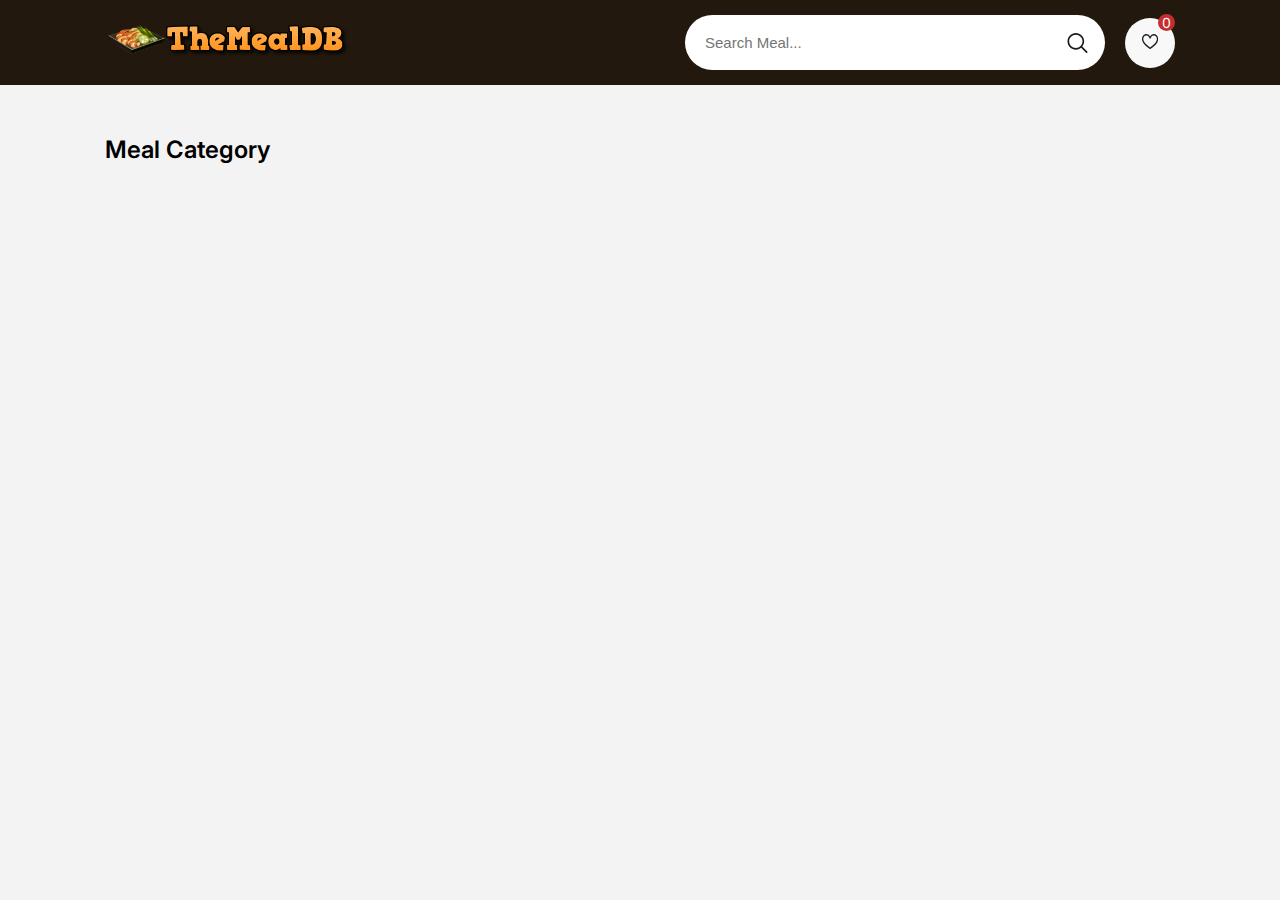
<file: index.html>
<!DOCTYPE html>
<html>
<head>
	<meta charset="UTF-8">
    <meta name="viewport" content="width=device-width, initial-scale=1.0">
	<title>Meal App | Rahul</title>
	<link rel="stylesheet" href="style.css">
</head>
<body>
	<main>
		<!-- Header -->
		<header>
			<div class="container">
				<div class="headerBox">
					<div class="headerLogo">
						<a href="/">
							<img src="images/logo.png">
						</a>
					</div>
					<div class="headerRightBox">
						<div class="searchBox">
							<form action="#">
								<input placeholder="Search Meal..." type="text" id="search">
								<button>
									<svg xmlns="http://www.w3.org/2000/svg" x="0px" y="0px" width="100" height="100" viewBox="0 0 30 30">
										<path d="M 13 3 C 7.4889971 3 3 7.4889971 3 13 C 3 18.511003 7.4889971 23 13 23 C 15.396508 23 17.597385 22.148986 19.322266 20.736328 L 25.292969 26.707031 A 1.0001 1.0001 0 1 0 26.707031 25.292969 L 20.736328 19.322266 C 22.148986 17.597385 23 15.396508 23 13 C 23 7.4889971 18.511003 3 13 3 z M 13 5 C 17.430123 5 21 8.5698774 21 13 C 21 17.430123 17.430123 21 13 21 C 8.5698774 21 5 17.430123 5 13 C 5 8.5698774 8.5698774 5 13 5 z" fill="#1c1d1b"></path>
									</svg>
								</button>
							</form>
						</div>
						<div class="favIcon" id='wishlistIcon'>
							<div class="icon">
								<svg xmlns="http://www.w3.org/2000/svg" width="16.194" height="14.985" viewBox="0 0 16.194 14.985">
									<path d="M11.829,39.221a4.128,4.128,0,0,0-3.415,1.9c-.118.166-.224.331-.317.492-.093-.161-.2-.326-.317-.492a4.128,4.128,0,0,0-3.415-1.9C1.82,39.221,0,41.549,0,44.343c0,3.195,2.4,6.206,7.769,9.762a.587.587,0,0,0,.656,0c5.373-3.557,7.769-6.568,7.769-9.762C16.194,41.551,14.375,39.221,11.829,39.221Zm1.428,9.1A24,24,0,0,1,8.1,52.7a24,24,0,0,1-5.16-4.383,6.283,6.283,0,0,1-1.671-3.978c0-2.012,1.244-3.74,3.1-3.74A2.891,2.891,0,0,1,6.76,41.938a5.312,5.312,0,0,1,.734,1.445.618.618,0,0,0,1.208,0,5.308,5.308,0,0,1,.711-1.413A2.9,2.9,0,0,1,11.829,40.6c1.857,0,3.1,1.73,3.1,3.74A6.283,6.283,0,0,1,13.257,48.321Z" transform="translate(0 -39.221)" fill="#1c1d1b"></path>
								</svg>
							</div>
							<span class="count" id="count">0</span>
						</div>
					</div>
				</div>
				<!-- Wishlist Box -->
				<div class="wishlistBox" id="wishlistBox">
					<div class="wishlistBody">
						<div class="wishListHeader">
							<div class="title">Favourites</div>
							<div class="btn-close" id="closeWishList"></div>
						</div>
						<div class="wishlist">
							<ul id="favDiv"></ul>
							<div class="" id="blankFav"></div>
						</div>
					</div>
					<div class="backdrop"></div>
				</div>
			</div>
		</header>
		<!-- Product List -->
		<div class="productListBox p50">
			<div class="container">
				<div class="mainTitle"><span id="back"><img src="images/back.png"></span><span id="mainTitle"></span></div>
				<div class="productList" id="plist"></div>
			</div>
		</div>
	</main>
	<!-- Javascript -->
	<script src="script.js"></script>
	<script src="comman.js"></script>
</body>
</html>
</file>
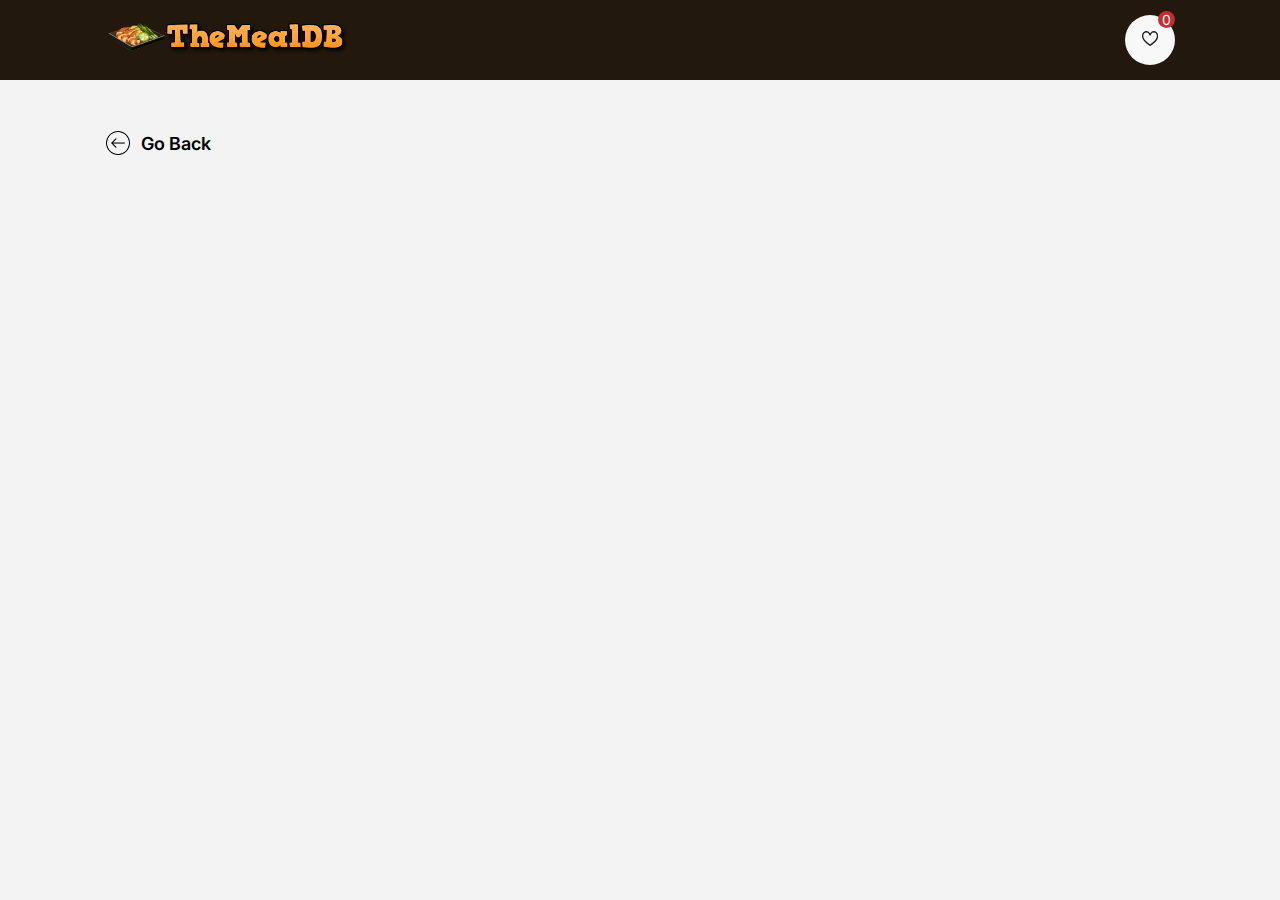
<file: detail.html>
<!DOCTYPE html>
<html>
<head>
	<meta charset="UTF-8">
    <meta name="viewport" content="width=device-width, initial-scale=1.0">
	<title>Meal App | Rahul</title>
	<link rel="stylesheet" href="style.css">
</head>
<body class="detai">
	<main>
		<!-- Header -->
		<header>
			<div class="container">
				<div class="headerBox">
					<div class="headerLogo">
						<a href="/">
							<img src="images/logo.png">
						</a>
					</div>
					<div class="headerRightBox">
						<div class="searchBox">
							<form action="#">
								<input placeholder="Search Meal..." type="text" id="search">
								<button>
									<svg xmlns="http://www.w3.org/2000/svg" x="0px" y="0px" width="100" height="100" viewBox="0 0 30 30">
										<path d="M 13 3 C 7.4889971 3 3 7.4889971 3 13 C 3 18.511003 7.4889971 23 13 23 C 15.396508 23 17.597385 22.148986 19.322266 20.736328 L 25.292969 26.707031 A 1.0001 1.0001 0 1 0 26.707031 25.292969 L 20.736328 19.322266 C 22.148986 17.597385 23 15.396508 23 13 C 23 7.4889971 18.511003 3 13 3 z M 13 5 C 17.430123 5 21 8.5698774 21 13 C 21 17.430123 17.430123 21 13 21 C 8.5698774 21 5 17.430123 5 13 C 5 8.5698774 8.5698774 5 13 5 z" fill="#1c1d1b"></path>
									</svg>
								</button>
							</form>
						</div>
						<div class="favIcon" id='wishlistIcon'>
							<div class="icon">
								<svg xmlns="http://www.w3.org/2000/svg" width="16.194" height="14.985" viewBox="0 0 16.194 14.985">
									<path d="M11.829,39.221a4.128,4.128,0,0,0-3.415,1.9c-.118.166-.224.331-.317.492-.093-.161-.2-.326-.317-.492a4.128,4.128,0,0,0-3.415-1.9C1.82,39.221,0,41.549,0,44.343c0,3.195,2.4,6.206,7.769,9.762a.587.587,0,0,0,.656,0c5.373-3.557,7.769-6.568,7.769-9.762C16.194,41.551,14.375,39.221,11.829,39.221Zm1.428,9.1A24,24,0,0,1,8.1,52.7a24,24,0,0,1-5.16-4.383,6.283,6.283,0,0,1-1.671-3.978c0-2.012,1.244-3.74,3.1-3.74A2.891,2.891,0,0,1,6.76,41.938a5.312,5.312,0,0,1,.734,1.445.618.618,0,0,0,1.208,0,5.308,5.308,0,0,1,.711-1.413A2.9,2.9,0,0,1,11.829,40.6c1.857,0,3.1,1.73,3.1,3.74A6.283,6.283,0,0,1,13.257,48.321Z" transform="translate(0 -39.221)" fill="#1c1d1b"></path>
								</svg>
							</div>
							<span class="count" id="count">0</span>
						</div>
					</div>
				</div>
				<!-- Wishlist Box -->
				<div class="wishlistBox" id="wishlistBox">
					<div class="wishlistBody">
						<div class="wishListHeader">
							<div class="title">Favourites</div>
							<div class="btn-close" id="closeWishList"></div>
						</div>
						<div class="wishlist" >
							<ul id="favDiv"></ul>
							<div class="" id="blankFav"></div>
						</div>
					</div>
					<div class="backdrop"></div>
				</div>
			</div>
		</header>
		<!-- Product List -->
		<div class="p50">
			<div class="container">
				<!-- Back Btn -->
				<div class="goBack" id="goBack"><span id="back"><img src="images/back.png"></span>Go Back</div>
				<div class="productDetailBox" id="productDetailBox"></div>
			</div>
		</div>
	</main>
	<!-- Javascript -->
	<script src="detail.js"></script>
	<script src="comman.js"></script>
</body>
</html>
</file>
<file: style.css>
@import url('https://fonts.googleapis.com/css2?family=Inter:wght@100..900&display=swap');
*{
	margin: 0;
	padding: 0;
    box-sizing: border-box;
}
ul{
    list-style: none;
    padding: 0;
    margin: 0;
}
/* Container */
.container {
  margin-right: auto;
  margin-left: auto;
  padding-left: 15px;
  padding-right: 15px;
  width: 1460px;
}

@media (max-width: 1600px) {
  .container {
    width: 1300px;
  }
}

@media (max-width: 1440px) {
  .container {
    width: 1200px;
  }
}

@media (max-width: 1280px) {
  .container {
    width: 1100px;
  }
}

@media (max-width: 1150px) {
  .container {
    width: 1000px;
  }
}

@media (max-width: 991px) {
  .container {
    width: 767px;
  }
}

@media (max-width: 768px) {
  .container {
    width: 750px;
  }
}

@media (max-width: 639px) {
  .container {
    width: 100%;
  }
}

/* Body */
body{
    font-family: "Inter", sans-serif;
    background: #24180c0d;
}
/*Header*/
header{
    padding: 15px 0px;
    background: #23180d;
}
.headerBox{
    display: flex;
    align-items: center;
    justify-content: space-between;
}
.headerBox .headerRightBox{
    display: flex;
    align-items: center;
    column-gap: 20px;
}
.headerBox .headerLogo{
    width: 250px;
    display: flex;
    align-items: center;
    justify-content: flex-start;
}
.headerBox .headerLogo img{
    width: 100%;
}
.searchBox{
    position: relative;
}
.searchBox input{
    width:420px;
    height: 55px;
    border: 0;
    font-size: 15px;
    border-radius: 30px;
    padding-left: 20px;
    padding-right: 50px;
}
.searchBox input:focus{
    outline: none;
    box-shadow: none;
}
.searchBox button{
    position: absolute;
    right: 15px;
    top: 50%;
    transform: translateY(-50%);
    outline: none;
    border: none;
    background: transparent;
    width: 25px;
    height: 25px;
}
.searchBox button svg{
    width: 100%;
    height: 100%;
}
.favIcon{
    height: 50px;
    width: 50px;
    background: #f8f8f8;
    display: flex;
    align-items: center;
    justify-content: space-evenly;
    border-radius: 50%;
    position: relative;
    transition: all .3s linear;
    cursor: pointer;
}
.favIcon .count {
    width: 17px;
    height: 17px;
    background: #c52d2f;
    display: inline-block;
    text-align: center;
    line-height: 17px;
    border-radius: 50%;
    position: absolute;
    right: 0;
    top: -4px;
    font-size: 14px;
    color: #fff;
}

.mainTitle{
    font-size: 24px;
    font-weight: 600;
    margin-bottom: 15px;
    display: flex;
    align-items: center;
    justify-content: flex-start;
    column-gap: 10px;
}
.mainTitle #back{
    width: 26px;
    height: 26px;
    display: flex;
    align-items: center;
    justify-content: center;
    cursor: pointer;
    display: none;
}
.mainTitle #back img{
      width: 100%;
    height: 100%;
    object-position: center;
    object-fit: contain;
}
/* Product List */
.p50{
    padding: 50px 0px;
}
.productListBox ul{
    display: flex;
    align-items: center;
    justify-content: flex-start;
    flex-wrap: wrap;
    margin:0 -15px;
}
.productListBox ul li{
    flex-basis: 20%;
    text-align: center;
}
.productListBox ul li .productCard{
    text-align: center;
    padding: 15px;
}
.productListBox ul li .productCard a{
    display: inline-block;
    width: 100%;
    text-decoration: none;
}
.productListBox ul li .productCard .productImg{
    background:#f8f8f8;
    border-radius: 10px;
    overflow: hidden;
    margin-bottom: 10px;
    box-shadow: 0 10px 20px 0 rgba(8,0,42,.08);
    aspect-ratio: 1/1;
}
.productListBox ul li .productCard .productImg img{
    width: 100%;
    height: 100%;
    object-position: center;
    object-fit: contain;
    transition: 1s ease-in-out;
}
.productListBox ul li .productCard .productContent .title{
    color:#1c1d1b;
    font-size: 14px;
    font-weight: 600;
    -webkit-box-orient: vertical;
    display: -webkit-box;
    -webkit-line-clamp: 1;
    overflow: hidden;
    text-overflow: ellipsis;
    white-space: normal;
}
.productListBox ul li .productCard:hover .productImg img{
    transform: scale(1.2);
}
.productListBox ul li .productCard:hover .productContent .title{
    color:#23180d;
}
.productListBox ul li .productCard .mealList{
    display: flex;
    align-items: center;
    justify-content: space-between;
    column-gap: 10px;
}
.productListBox ul li .productCard .mealList .actionBtn {
   
}
.productListBox ul li .productCard .mealList .actionBtn>span{
    height: 40px;
    width: 40px;
    display: inline-flex;
    text-align: center;
    background: #fff;
    align-items: center;
    justify-content: space-evenly;
    border-radius: 50%;
    box-shadow: 0 10px 20px 0 rgba(8,0,42,.08);
    cursor: pointer;
}
.productListBox ul li .productCard .mealList .actionBtn>span.active{
    background: #795548;
}
.productListBox ul li .productCard .mealList .actionBtn>span.active svg path{
    fill:#fff;
}
/* Detail Page */
body.detai .searchBox{
    display: none;
}
.productDetailBox{
    display: flex;
    align-items: center;
    justify-content: flex-start;
}
.productDetailBox>div{
    flex-basis: 50%;
}
.productDetailBox .pdLeft{}
.productDetailBox .pdLeft .productImg{
    background:#f8f8f8;
    border-radius: 10px;
    overflow: hidden;
    box-shadow: rgba(17, 17, 26, 0.05) 0px 4px 16px, rgba(17, 17, 26, 0.05) 0px 8px 32px;
    aspect-ratio: 1/1;
}
.productDetailBox .pdLeft .productImg img{
    width: 100%;
    height: 100%;
    object-position: center;
    object-fit: contain;
    transition: 1s ease-in-out;
}
.productDetailBox .pdLeft{}
.productDetailBox .pdRight{
    padding-left: 50px;
}
.productDetailBox .pdRight .catName{
    background: #24180cb5;
    color: #fff;
    padding: 3px 10px;
    border-radius: 4px;
    font-size: 12px;
    margin-bottom: 12px;
    display: inline-block;
}
.productDetailBox .pdRight .pName{
    font-size: 17px;
    font-weight: 600;
    margin-bottom: 20px;
    color: #24180c;
}
.productDetailBox .pdRight .tagName span{
    font-size: 14px;
}
.productDetailBox .pdRight .para{
    margin-bottom: 20px;
}
.productDetailBox .pdRight .para p{
    text-align: justify;
    font-size: 14px;
    line-height: 1.5;
}
.goBack{
    font-size: 18px;
    font-weight: 600;
    margin-bottom: 15px;
    display: inline-flex;
    align-items: center;
    justify-content: flex-start;
    column-gap: 10px;
    cursor: pointer;
}
.goBack #back{
    width: 26px;
    height: 26px;
    display: flex;
    align-items: center;
    justify-content: center;
}
.goBack #back img{
      width: 100%;
    height: 100%;
    object-position: center;
    object-fit: contain;
}
/* Wishlist */
.wishlistBox{
    display: none;
}
.wishlistBox.show{
    display: block;
}
.wishlistBody {
    position: fixed;
    width: 350px;
    right: -100%;
    height: 100%;
    background: #fff;
    top: 0;
    z-index: 4;
    transition: transform .3s ease-in-out;
}
.wishlistBox.show .wishlistBody{
    right: 0;
}
.wishListHeader{
    display: flex;
    align-items: center;
    justify-content: space-between;
    padding: 10px;
    background: #23180d;
}
.wishListHeader .title{
    font-size: 16px;
    color: #fff;
    font-weight: 600;
    text-transform: capitalize;
}
.btn-close{
    box-sizing: content-box;
    width: 1em;
    height: 1em;
    padding: 0.25em 0.25em;
    border: 0;
    border-radius: 0.375rem;
    opacity: .5;
    position: relative;
    cursor: pointer;
}
.btn-close:before, .btn-close:after {
    position: absolute;
    left: 50%;
    content: ' ';
    height: 18px;
    width: 2px;
}
.btn-close:before {
  transform: rotate(45deg);
}
.btn-close:after {
  transform: rotate(-45deg);
}
.btn-close:hover {
  opacity: 1;
}
.wishListHeader .btn-close:before,.wishListHeader .btn-close:after{
      background-color: #fff;
}
.wishlist {
    max-height: calc(100vh - 64px);
    padding: 10px;
    overflow: hidden;
    overflow-y: auto;
}
.wishlist ul{}
.wishlist ul li{
    display: flex;
    align-items: center;
    justify-content: space-between;
    column-gap: 10px;
    padding-bottom: 10px;
    border-bottom: 1px solid #ddd;
    margin-bottom: 10px;
}
.wishlist ul li:last-child{
    padding-bottom: 0px;
    margin-bottom: 10px;
    border-bottom: none;
}
.wishlist ul li .wlLeft{
    display: flex;
    align-items: center;
    justify-content: flex-start;
    column-gap: 6px;
    cursor: pointer;
}
.wishlist ul li .wlLeft .wiImg{
    width: 56px;
    height: 56px;
    overflow: hidden;
    border-radius: 4px;
}
.wishlist ul li .wlLeft .wiImg img{
    width: 100%;
    height: 100%;
    object-fit: cover;
    object-position: center;
}
.wishlist ul li .wlLeft .wiCon{
    width: calc(100% - 60px);
}
.wishlist ul li .wlLeft .wiCon .wltitle{
    font-size: 14px;
    font-weight: 600;
    -webkit-box-orient: vertical;
    display: -webkit-box;
    -webkit-line-clamp: 1;
    overflow: hidden;
    text-overflow: ellipsis;
    white-space: normal;
    margin-bottom: 4px;
}
.wishlist ul li .wlLeft .wiCon .wlcat{
    font-size: 12px;
    font-weight: 500;
}
.wishlist ul li .wlRight{}
.wishlist ul li .wlRight .btn-close:before,.wishlist ul li .wlRight .btn-close:after{
      background-color: #333;
}
.backdrop {
    position: fixed;
    width: 100vw;
    height: 100vh;
    background: #000;
    z-index: 3;
    left: 0;
    top: 0;
    opacity: .5;
}
.errorDiv{
    max-width: 500px;
    margin: 0 auto;
    text-align: center;
    height: calc(100vh - 230px);
    display: flex;
    align-items: center;
    justify-content: center;
}
.errorDiv .mailErrorDiv{
    font-size: 200px;
    line-height: 1;
    text-align: center;
    flex-basis: 100%;
    color:  #ff9211;
    display: inline-block;
    font-weight: 700;
    letter-spacing: 5px;
    text-decoration: none;
}
.errorDiv .errorText{
    font-size: 32px;
    position: relative;
    font-weight: 700;
    color: #000;
}

.wishListerrorDiv{
    text-align: center;
    height: calc(100vh - 85px);
    display: flex;
    align-items: center;
    justify-content: center;
}
.wishListerrorDiv .mailErrorDiv{
    font-size: 80px;
    line-height: 1;
    text-align: center;
    flex-basis: 100%;
    color:  #ff9211;
    display: inline-block;
    font-weight: 700;
    letter-spacing: 5px;
    text-decoration: none;
}
.wishListerrorDiv .errorText{
    font-size: 24px;
    position: relative;
    font-weight: 700;
    color: #000;
}
</file>
